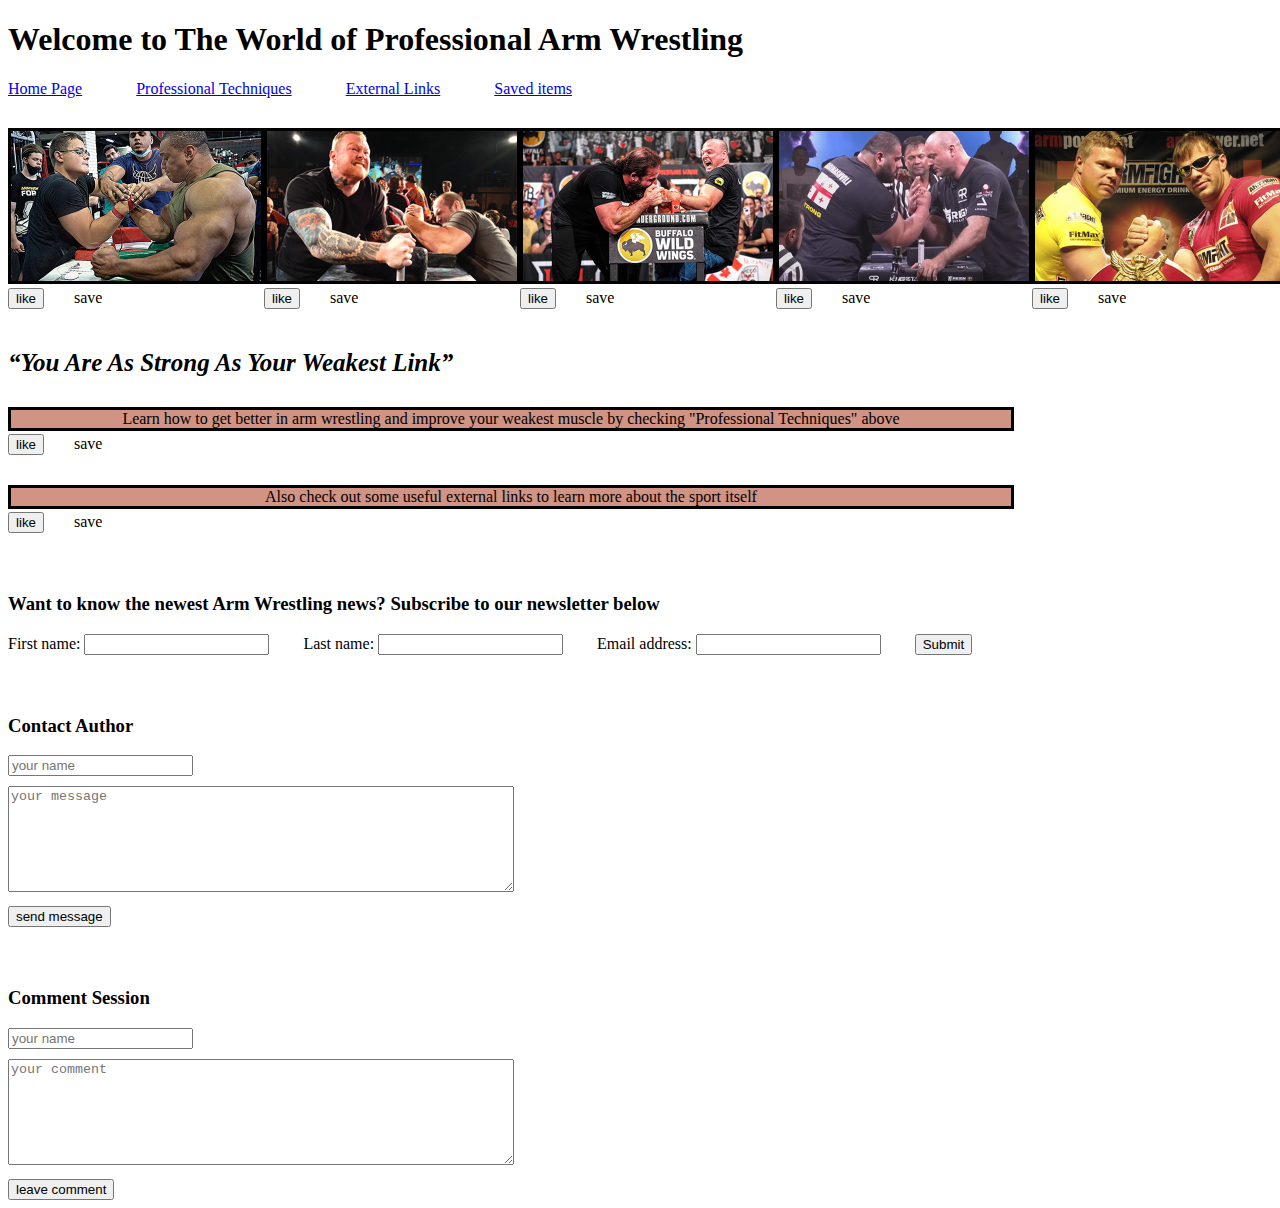
<file: index.html>
<!-- Homepage of my webpages -->
<!doctype html> 

<html>
    <head>
        <!-- css link in head -->
        <link href = "myStyles.css" rel = "stylesheet" type="text/css" /> 
        <title>Learn Arm Westling</title>
    </head>

    <body>
        <h1>Welcome to The World of Professional Arm Wrestling</h1>

        <!-- Navigation bar to my other webages -->
        <nav>
            <a class="nav_tab" href="index.html">Home Page</a>
            <a class="nav_tab" href="techniques.html">Professional Techniques</a>
            <a class="nav_tab" href="external.html">External Links</a>
            <a class="nav_tab" href="saved.html">Saved items</a>
        </nav>

        <!-- 5 images -->
        <div id="homepage_banner">
            <div class="homepage_inline_block" id="img_1">
                <img class="homepage_img" src="img1.png" alt="img1"><br>
            </div>
            <div class="homepage_inline_block" id="img_2">
                <img class="homepage_img" src="img2.png" alt="img2"><br>
            </div>
            <div class="homepage_inline_block" id="img_3">
                <img class="homepage_img" src="img3.png" alt="img3"><br>
            </div>
            <div class="homepage_inline_block" id="img_4">
                <img class="homepage_img" src="img4.png" alt="img4"><br>
            </div>
            <div class="homepage_inline_block" id="img_5">
                <img class="homepage_img" src="img5.png" alt="img5"><br>
            </div>
        </div>

        <!-- 1 quote -->
        <q>You Are As Strong As Your Weakest Link</q>

        <div id="intro">
            <!-- 2 blocks (text with a background) -->
            <div id="b1"> 
                <p class="block">Learn how to get better in arm wrestling and improve your weakest muscle by checking "Professional Techniques" above</p>
            </div>
            <div id="b2">
                <p class="block">Also check out some useful external links to learn more about the sport itself</p>
            </div>
        </div>

        <!-- 1 submit button form -->
        <h3 id="submit_button_heading">Want to know the newest Arm Wrestling news? Subscribe to our newsletter below</h3>

        <form>
            <label for="fname">First name: </label>
            <input type="text" id="fname" name="fname">
            <label for="lname">Last name: </label>
            <input type="text" id="lname" name="lname">
            <label for="email">Email address: </label>
            <input type="text" id="email" name="email">
            <input type="submit" value="Submit">
        </form> 

        <!-- A form to allow readers to contact the author -->
        <h3 id="contact_author_heading">Contact Author</h3>

        <form>
            <input type="text" placeholder="your name" id="contact_name" name="contact_name"><br>
            <textarea type="text" placeholder="your message" id="message" name="message"></textarea><br>
            <button type="button" id="send_message" onClick="sendMessage()">send message</button>
        </form> 

        <!-- 1 submit button form -->
        <h3 id="comment_heading">Comment Session</h3>

        <!-- A form to leave comment -->
        <form>
            <input type="text" placeholder="your name" id="comment_name" name="comment_name"><br>
            <textarea placeholder="your comment" id="comment"></textarea><br>
            <button type="button" id="submit_comment" onClick="addComment()">leave comment</button>
        </form> 

        <div id="comment_container"></div>

        <!-- Link js script at the end of <body> to let it load AFTER the HTML markdown -->
        <script src="./index.js"></script>

    </body>

</html>
</file>
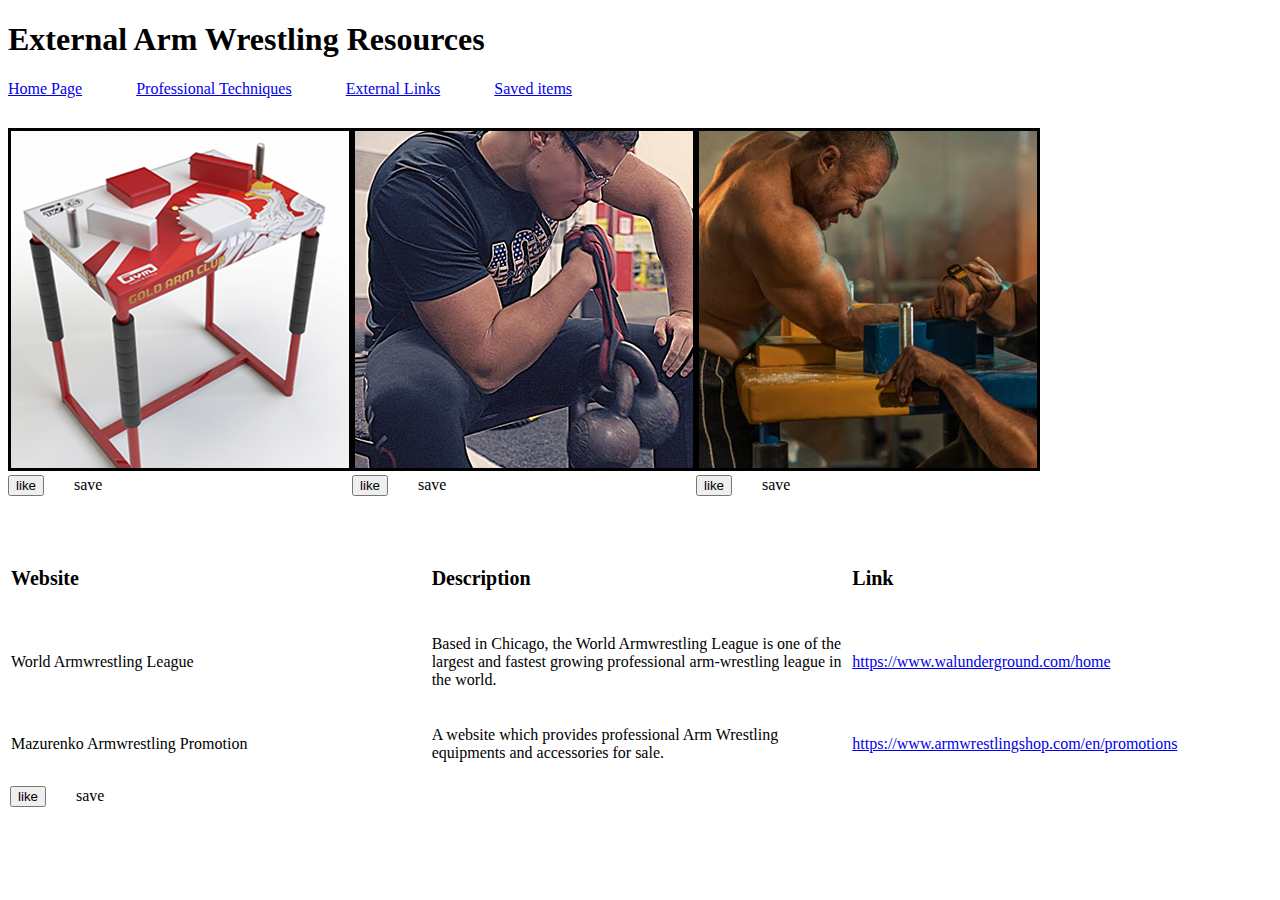
<file: external.html>
<!-- One of the 2 other pages -->
<!doctype html> 

<html>
    <head>
        <!-- css link in head -->
        <link href = "myStyles.css" rel = "stylesheet" type="text/css" /> 
        <title>Arm Wrestling Resources</title>
    </head>

    <body>
        <h1>External Arm Wrestling Resources</h1>

        <!-- Navigation bar to my other webages -->
        <nav>
            <a class="nav_tab" href="index.html">Home Page</a>
            <a class="nav_tab" href="techniques.html">Professional Techniques</a>
            <a class="nav_tab" href="external.html">External Links</a>
            <a class="nav_tab" href="saved.html">Saved items</a>
        </nav>

        <!-- 3 images -->
        <div id="external_banner">
            <div class="external_inline_block" id="img_6">
                <img class="external_img" src="img6.png" alt="img6"><br>
            </div>
            <div class="external_inline_block" id="img_7">
                <img class="external_img" src="img7.png" alt="img7"><br>
            </div>
            <div class="external_inline_block" id="img_8">
                <img class="external_img" src="img8.png" alt="img8"><br>
            </div>
        </div>

        <!-- 2 extenal links contained in a table -->
        <table id="external_table">
            <tr>
                <th>Website</th>
                <th>Description</th>
                <th>Link</th>
            </tr>
            <tr>
                <td>World Armwrestling League</td>
                <td>Based in Chicago, the World Armwrestling League is one of the largest and fastest growing professional arm-wrestling league in the world.</td>
                <td><a href="https://www.walunderground.com/home">https://www.walunderground.com/home</a></td>
            </tr>
            <tr>
                <td>Mazurenko Armwrestling Promotion</td>
                <td>A website which provides professional Arm Wrestling equipments and accessories for sale.</td>
                <td><a href="https://www.armwrestlingshop.com/en/promotions">https://www.armwrestlingshop.com/en/promotions</a></td>
            </tr>
        </table>
    
        <script type='text/javascript' src='./external.js'></script>

    </body>

</html>
</file>
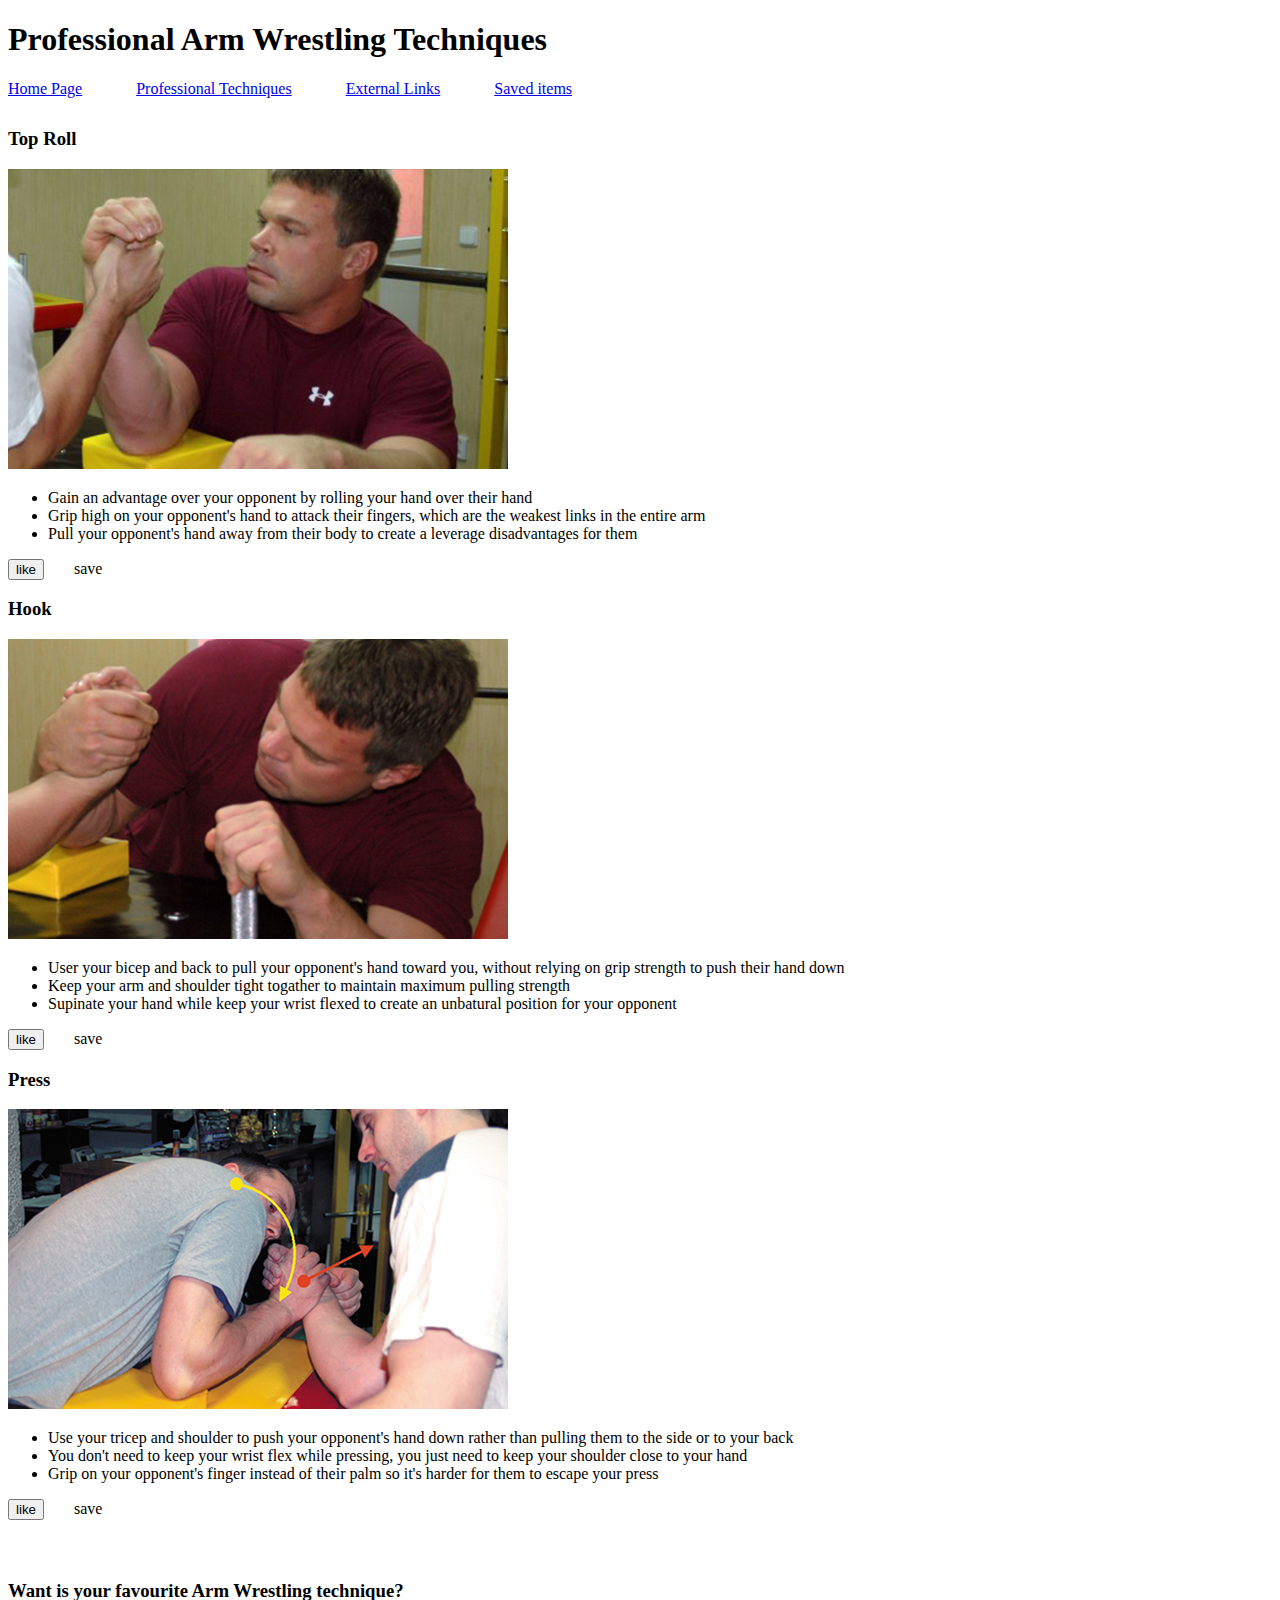
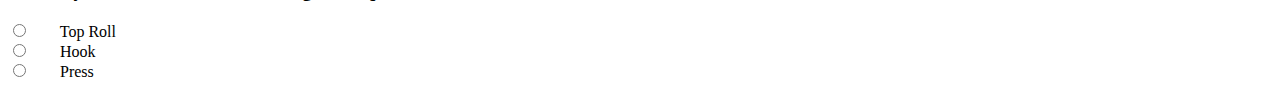
<file: techniques.html>
<!-- One of the 2 other pages -->
<!doctype html> 

<html>
    <head>
        <!-- css link in head -->
        <link href = "myStyles.css" rel = "stylesheet" type="text/css" /> 
        <title>Arm Wrestling Techniques</title>
    </head>

    <body>
        <h1>Professional Arm Wrestling Techniques</h1>

        <!-- Navigation bar to my other webages -->
        <nav>
            <a class="nav_tab" href="index.html">Home Page</a>
            <a class="nav_tab" href="techniques.html">Professional Techniques</a>
            <a class="nav_tab" href="external.html">External Links</a>
            <a class="nav_tab" href="saved.html">Saved items</a>
        </nav>

        <div id="techniques_container">
            <div id="toproll_container">
                <h3>Top Roll</h3>
                <img class="technique_img" src="toproll.png" alt="toproll">
                <!-- 1 unordered lists -->
                <ul>
                    <li>Gain an advantage over your opponent by rolling your hand over their hand</li>
                    <li>Grip high on your opponent's hand to attack their fingers, which are the weakest links in the entire arm</li>
                    <li>Pull your opponent's hand away from their body to create a leverage disadvantages for them</li>
                </ul>
            </div>
            <div id="hook_container">
                <h3>Hook</h3>
                <img class="technique_img" src="hook.png" alt="hook">
                <!-- 1 unordered lists -->
                <ul>
                    <li>User your bicep and back to pull your opponent's hand toward you, without relying on grip strength to push their hand down</li>
                    <li>Keep your arm and shoulder tight togather to maintain maximum pulling strength</li>
                    <li>Supinate your hand while keep your wrist flexed to create an unbatural position for your opponent </li>
                </ul>
            </div>
            <div id="press_container">
                <h3>Press</h3>
                <img class="technique_img" src="press.png" alt="press">
                <!-- 1 unordered lists -->
                <ul>
                    <li>Use your tricep and shoulder to push your opponent's hand down rather than pulling them to the side or to your back</li>
                    <li>You don't need to keep your wrist flex while pressing, you just need to keep your shoulder close to your hand</li>
                    <li>Grip on your opponent's finger instead of their palm so it's harder for them to escape your press</li>
                </ul>
            </div>
        </div>

        <h3 id="submit_radio_heading">Want is your favourite Arm Wrestling technique?</h3>

        <!-- 1 radio button form -->
        <form>
            <input type="radio" id="toproll" name="fav_language" value="HTML">
            <label for="toproll">Top Roll</label><br>
            <input type="radio" id="hook" name="fav_language" value="CSS">
            <label for="hook">Hook</label><br>
            <input type="radio" id="press" name="fav_language" value="JavaScript">
            <label for="press">Press</label><br><br>
        </form>

        <script type='text/javascript' src='./techniques.js'></script>
    
    </body>

</html>
</file>
<file: myStyles.css>
/* Just some minor styling, ordered from general to specific, nothing new for me here */
nav {
    margin-bottom: 30px;
}
q {
    font-size: 25px;
    font-weight: bold;
    font-style: italic;
}
input[type=radio] {
    margin-right: 30px;
}
th {
    text-align: left;
    width: 33%;
    height: 80px;
    font-size: 20px;
}
tr {
    width: 33%;
    height: 80px;
}

.nav_tab {
    margin-right: 50px;
}
.homepage_img {
    width: 250px;
    height: 150px;
    object-fit: "scale-down";
    border-style: solid;
}
.homepage_inline_block {
    size: 33.3%;
}
.external_img {
    width: 338px;
    height: 337px;
    border-style: solid;
}
.block{
    width: 1000px;
    text-align: center;
    background-color: rgb(209, 147, 131);
    border-style: solid;
    border-color: black;
    margin-bottom: 3px;
    margin-top: 30px;
}
.save, .like{
    margin-right: 30px;
    font-weight: normal;
    font-style: normal;
    cursor: pointer;
}

#homepage_banner {
    display: flex;
    margin-bottom: 40px;
}
#external_banner {
    display: flex;
    margin-bottom: 40px;
}
#fname, #lname, #email {
    margin-right: 30px;
}
#submit_button_heading, #submit_radio_heading, #contact_author_heading, #comment_heading {
    margin-top: 60px;
}
#contact_name, #comment_name {
    margin-bottom: 10px;
}
#message, #comment{
    height: 100px;
    width: 500px;
    margin-bottom: 10px;
}
</file>
